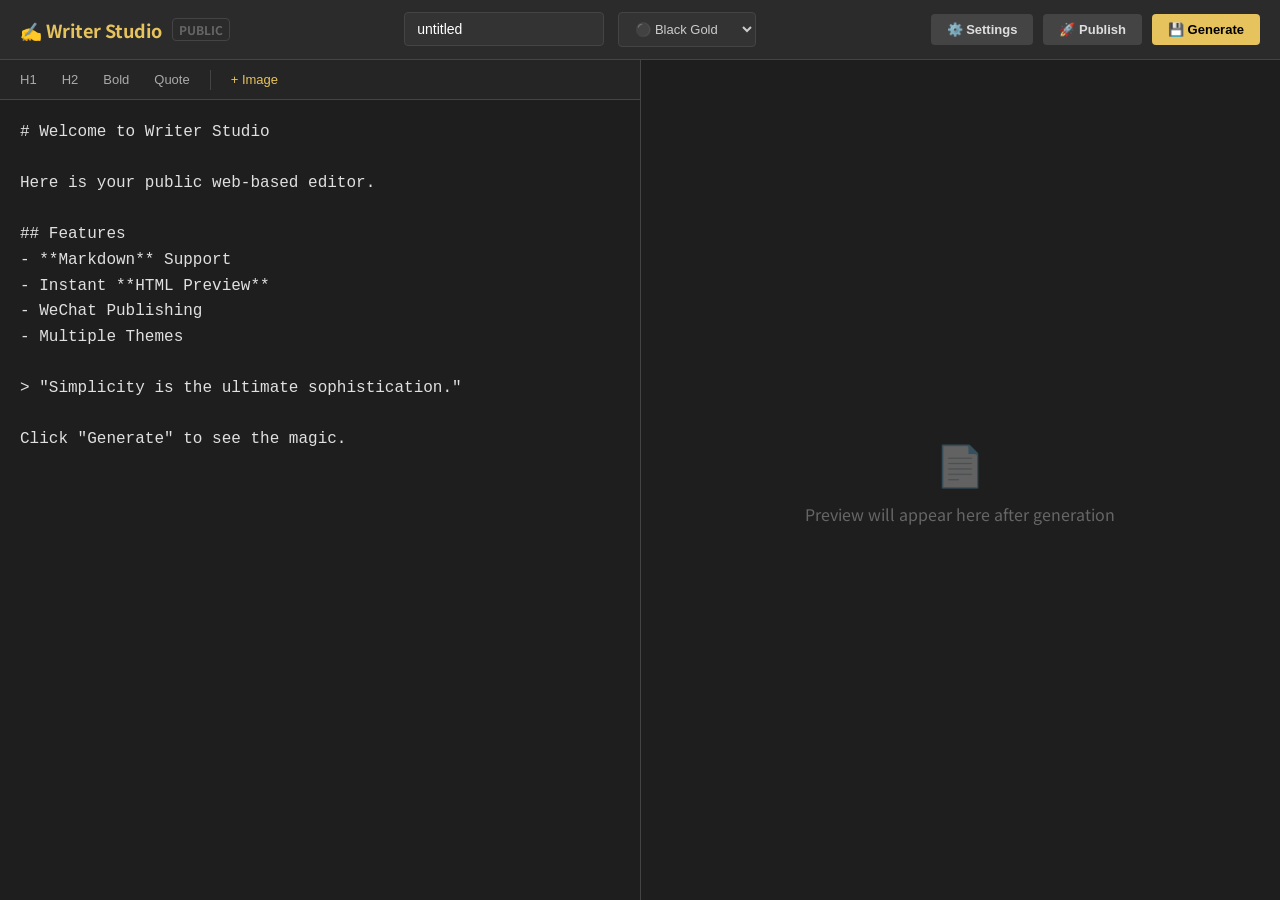
<file: docs/index.html>
<!DOCTYPE html>
<html lang="zh-CN">

<head>
    <meta charset="UTF-8">
    <meta name="viewport" content="width=device-width, initial-scale=1.0">
    <title>Writer Studio - 公众号排版工具</title>
    <link href="https://fonts.googleapis.com/css2?family=Noto+Sans+SC:wght@300;400;700&display=swap" rel="stylesheet">
    <style>
        :root {
            --bg-color: #1e1e1e;
            --panel-bg: #2b2b2b;
            --input-bg: #333;
            --text-color: #fff;
            --accent-gold: #E6C35C;
            --accent-hover: #D4B04C;
            --border-color: #444;
        }

        * {
            box-sizing: border-box;
        }

        body {
            margin: 0;
            padding: 0;
            font-family: 'PingFang SC', 'Noto Sans SC', sans-serif;
            background-color: var(--bg-color);
            color: var(--text-color);
            height: 100vh;
            display: flex;
            flex-direction: column;
        }

        header {
            height: 60px;
            background-color: var(--panel-bg);
            border-bottom: 1px solid var(--border-color);
            display: flex;
            align-items: center;
            padding: 0 20px;
            justify-content: space-between;
        }

        .brand {
            font-size: 18px;
            font-weight: bold;
            color: var(--accent-gold);
            display: flex;
            align-items: center;
            gap: 10px;
        }

        .filename-input,
        .theme-select {
            background: var(--input-bg);
            border: 1px solid var(--border-color);
            color: white;
            padding: 8px 12px;
            border-radius: 4px;
            font-size: 14px;
        }

        .filename-input {
            width: 200px;
        }

        .theme-select {
            font-size: 13px;
            cursor: pointer;
            margin-left: 10px;
            color: #ccc;
        }

        .actions {
            display: flex;
            gap: 10px;
        }

        .btn {
            padding: 8px 16px;
            border-radius: 4px;
            border: none;
            cursor: pointer;
            font-size: 13px;
            font-weight: bold;
            transition: all 0.2s;
        }

        .btn-primary {
            background-color: var(--accent-gold);
            color: #000;
        }

        .btn-primary:hover {
            background-color: var(--accent-hover);
        }

        .btn-secondary {
            background-color: #444;
            color: #ddd;
        }

        .btn-secondary:hover {
            background-color: #555;
        }

        .main-container {
            display: flex;
            flex: 1;
            overflow: hidden;
        }

        .editor-pane,
        .preview-pane {
            flex: 1;
            display: flex;
            flex-direction: column;
            overflow: hidden;
        }

        .editor-pane {
            border-right: 1px solid var(--border-color);
        }

        .toolbar {
            height: 40px;
            background-color: #252525;
            border-bottom: 1px solid var(--border-color);
            display: flex;
            align-items: center;
            padding: 0 10px;
            gap: 5px;
        }

        .tool-btn {
            background: transparent;
            border: none;
            color: #aaa;
            padding: 5px 10px;
            cursor: pointer;
            font-size: 13px;
            border-radius: 3px;
        }

        .tool-btn:hover {
            background-color: #333;
            color: white;
        }

        .tool-btn.gold {
            color: var(--accent-gold);
        }

        #markdown-editor {
            flex: 1;
            background-color: var(--bg-color);
            color: #e0e0e0;
            border: none;
            padding: 20px;
            font-size: 16px;
            line-height: 1.6;
            resize: none;
            font-family: 'Menlo', 'Monaco', 'Courier New', monospace;
            outline: none;
        }

        #preview-frame {
            flex: 1;
            border: none;
            background-color: white;
            width: 100%;
            height: 100%;
        }

        .empty-state {
            display: flex;
            flex-direction: column;
            align-items: center;
            justify-content: center;
            height: 100%;
            color: #666;
            gap: 10px;
        }

        .modal {
            display: none;
            position: fixed;
            z-index: 100;
            left: 0;
            top: 0;
            width: 100%;
            height: 100%;
            background-color: rgba(0, 0, 0, 0.5);
            align-items: center;
            justify-content: center;
        }

        .modal-content {
            background-color: var(--panel-bg);
            padding: 30px;
            border-radius: 8px;
            width: 400px;
            box-shadow: 0 4px 20px rgba(0, 0, 0, 0.3);
            border: 1px solid var(--border-color);
        }

        .form-group {
            margin-bottom: 20px;
        }

        .form-group label {
            display: block;
            margin-bottom: 8px;
            color: #aaa;
            font-size: 14px;
        }

        .form-group input {
            width: 100%;
            background-color: var(--input-bg);
            border: 1px solid var(--border-color);
            padding: 10px;
            color: white;
            border-radius: 4px;
        }

        h2 {
            margin-top: 0;
            color: var(--accent-gold);
            margin-bottom: 20px;
        }

        #notification {
            position: fixed;
            bottom: 20px;
            right: 20px;
            background-color: var(--accent-gold);
            color: black;
            padding: 12px 24px;
            border-radius: 4px;
            font-weight: bold;
            opacity: 0;
            transition: all 0.3s;
            pointer-events: none;
            transform: translateY(10px);
        }

        #notification.show {
            opacity: 1;
            transform: translateY(0);
        }
    </style>
</head>

<body>
    <header>
        <div class="brand">
            <span>✍️ Writer Studio</span>
            <span
                style="font-size: 12px; color: #666; border: 1px solid #444; padding: 2px 6px; border-radius: 4px;">PUBLIC</span>
        </div>
        <div>
            <input type="text" id="filename-input" class="filename-input" placeholder="Filename" value="untitled">
            <select id="theme-select" class="theme-select">
                <option value="black_gold">⚫️ Black Gold</option>
                <option value="tech_blue">🔵 Tech Blue</option>
                <option value="paper_white">⚪️ Paper White</option>
            </select>
        </div>
        <div class="actions">
            <button class="btn btn-secondary" onclick="openSettings()">⚙️ Settings</button>
            <button class="btn btn-secondary" onclick="publish()">🚀 Publish</button>
            <button class="btn btn-primary" onclick="saveAndGenerate()">💾 Generate</button>
        </div>
    </header>

    <div class="main-container">
        <div class="editor-pane">
            <div class="toolbar">
                <button class="tool-btn" onclick="insertFormat('# ')">H1</button>
                <button class="tool-btn" onclick="insertFormat('## ')">H2</button>
                <button class="tool-btn" onclick="insertFormat('**', '**')">Bold</button>
                <button class="tool-btn" onclick="insertFormat('> ')">Quote</button>
                <div style="width: 1px; height: 20px; background: #444; margin: 0 5px;"></div>
                <button class="tool-btn gold" onclick="document.getElementById('img-upload').click()">+ Image</button>
                <input type="file" id="img-upload" style="display: none;" accept="image/*" onchange="uploadImage(this)">
            </div>
            <textarea id="markdown-editor" placeholder="Start writing here... Use Markdown."></textarea>
        </div>

        <div class="preview-pane">
            <div id="empty-preview" class="empty-state">
                <div style="font-size: 40px; opacity: 0.3;">📄</div>
                <div>Preview will appear here after generation</div>
            </div>
            <iframe id="preview-frame" style="display:none;"></iframe>
        </div>
    </div>

    <div id="settings-modal" class="modal">
        <div class="modal-content">
            <h2>Settings</h2>
            <div class="form-group">
                <label>WeChat AppID</label>
                <input type="text" id="st-appid" placeholder="wx...">
            </div>
            <div class="form-group">
                <label>AppSecret</label>
                <input type="password" id="st-secret">
            </div>
            <div class="form-group">
                <label>Author Name</label>
                <input type="text" id="st-author" placeholder="Your Name">
            </div>
            <div style="display: flex; justify-content: flex-end; gap: 10px;">
                <button class="btn btn-secondary" onclick="closeSettings()">Cancel</button>
                <button class="btn btn-primary" onclick="saveSettings()">Save</button>
            </div>
        </div>
    </div>

    <div id="notification">Action Successful!</div>

    <script>
        // Backend API URL (Railway)
        const API_BASE_URL = 'https://athletic-emotion-production.up.railway.app';

        const editor = document.getElementById('markdown-editor');
        const previewFrame = document.getElementById('preview-frame');
        const emptyPreview = document.getElementById('empty-preview');
        const filenameInput = document.getElementById('filename-input');
        const themeSelect = document.getElementById('theme-select');

        editor.value = `# Welcome to Writer Studio

Here is your public web-based editor.

## Features
- **Markdown** Support
- Instant **HTML Preview**
- WeChat Publishing
- Multiple Themes

> "Simplicity is the ultimate sophistication."

Click "Generate" to see the magic.`;

        function uuidv4() {
            return 'xxxxxxxx-xxxx-4xxx-yxxx-xxxxxxxxxxxx'.replace(/[xy]/g, function (c) {
                var r = Math.random() * 16 | 0, v = c == 'x' ? r : (r & 0x3 | 0x8);
                return v.toString(16);
            });
        }

        let sessionId = localStorage.getItem('ws_session_id');
        if (!sessionId) {
            sessionId = uuidv4();
            localStorage.setItem('ws_session_id', sessionId);
        }

        const savedTheme = localStorage.getItem('ws_theme') || 'black_gold';
        themeSelect.value = savedTheme;
        themeSelect.addEventListener('change', () => {
            localStorage.setItem('ws_theme', themeSelect.value);
        });

        function showNotify(msg, type = 'success') {
            const notif = document.getElementById('notification');
            notif.textContent = msg;
            notif.style.backgroundColor = type === 'error' ? '#ff4d4f' : '#E6C35C';
            notif.classList.add('show');
            setTimeout(() => notif.classList.remove('show'), 3000);
        }

        function insertFormat(prefix, suffix = '') {
            const start = editor.selectionStart;
            const end = editor.selectionEnd;
            const text = editor.value;
            const before = text.substring(0, start);
            const sel = text.substring(start, end);
            const after = text.substring(end);
            editor.value = before + prefix + sel + suffix + after;
            editor.focus();
            editor.selectionStart = start + prefix.length;
            editor.selectionEnd = end + prefix.length;
        }

        async function uploadImage(input) {
            if (input.files && input.files[0]) {
                const formData = new FormData();
                formData.append('file', input.files[0]);
                formData.append('session_id', sessionId);
                try {
                    const res = await fetch(`${API_BASE_URL}/api/upload_image`, {
                        method: 'POST',
                        body: formData
                    });
                    const data = await res.json();
                    if (data.status === 'success') {
                        insertFormat(`![image](${data.filename})`);
                        showNotify('Image uploaded!');
                    } else {
                        showNotify('Upload failed', 'error');
                    }
                } catch (e) {
                    console.error(e);
                    showNotify('Error uploading image', 'error');
                }
            }
            input.value = '';
        }

        async function saveAndGenerate() {
            const content = editor.value;
            const filename = filenameInput.value;
            const theme = themeSelect.value;
            const author_name = localStorage.getItem('ws_author_name') || '作者';

            showNotify('Generating...', 'success');

            try {
                const res = await fetch(`${API_BASE_URL}/api/save_and_generate`, {
                    method: 'POST',
                    headers: { 'Content-Type': 'application/json' },
                    body: JSON.stringify({ content, filename, session_id: sessionId, theme: theme, author_name: author_name })
                });
                const data = await res.json();

                if (data.status === 'success') {
                    showNotify('Generated Successfully!');
                    emptyPreview.style.display = 'none';
                    previewFrame.style.display = 'block';
                    previewFrame.src = `${API_BASE_URL}${data.preview_url}?t=${new Date().getTime()}`;
                } else {
                    showNotify(data.message || 'Generation failed', 'error');
                }
            } catch (e) {
                showNotify('Network error', 'error');
            }
        }

        const modal = document.getElementById('settings-modal');

        function openSettings() {
            document.getElementById('st-appid').value = localStorage.getItem('ws_app_id') || '';
            document.getElementById('st-secret').value = localStorage.getItem('ws_app_secret') || '';
            document.getElementById('st-author').value = localStorage.getItem('ws_author_name') || '';
            modal.style.display = 'flex';
        }
        function closeSettings() { modal.style.display = 'none'; }
        function saveSettings() {
            const app_id = document.getElementById('st-appid').value.trim();
            const app_secret = document.getElementById('st-secret').value.trim();
            const author_name = document.getElementById('st-author').value.trim();
            localStorage.setItem('ws_app_id', app_id);
            localStorage.setItem('ws_app_secret', app_secret);
            localStorage.setItem('ws_author_name', author_name);
            showNotify('Settings saved to browser!');
            closeSettings();
        }

        async function publish() {
            if (!confirm('Confirm publish to WeChat Drafts?')) return;
            const filename = filenameInput.value;
            const app_id = localStorage.getItem('ws_app_id');
            const app_secret = localStorage.getItem('ws_app_secret');
            const author_name = localStorage.getItem('ws_author_name');

            if (!app_id || !app_secret) {
                alert("Please set AppID and AppSecret in Settings first!");
                openSettings();
                return;
            }

            showNotify('Publishing...', 'success');

            try {
                const res = await fetch(`${API_BASE_URL}/api/publish`, {
                    method: 'POST',
                    headers: { 'Content-Type': 'application/json' },
                    body: JSON.stringify({ filename, session_id: sessionId, app_id, app_secret, author_name })
                });
                const data = await res.json();
                if (data.status === 'success') {
                    showNotify('Published to WeChat!');
                } else {
                    showNotify(data.message, 'error');
                }
            } catch (e) {
                showNotify('Publish error', 'error');
            }
        }

        document.addEventListener('keydown', function (e) {
            if ((e.ctrlKey || e.metaKey) && e.key === 's') {
                e.preventDefault();
                saveAndGenerate();
            }
        });
    </script>
</body>

</html>
</file>
